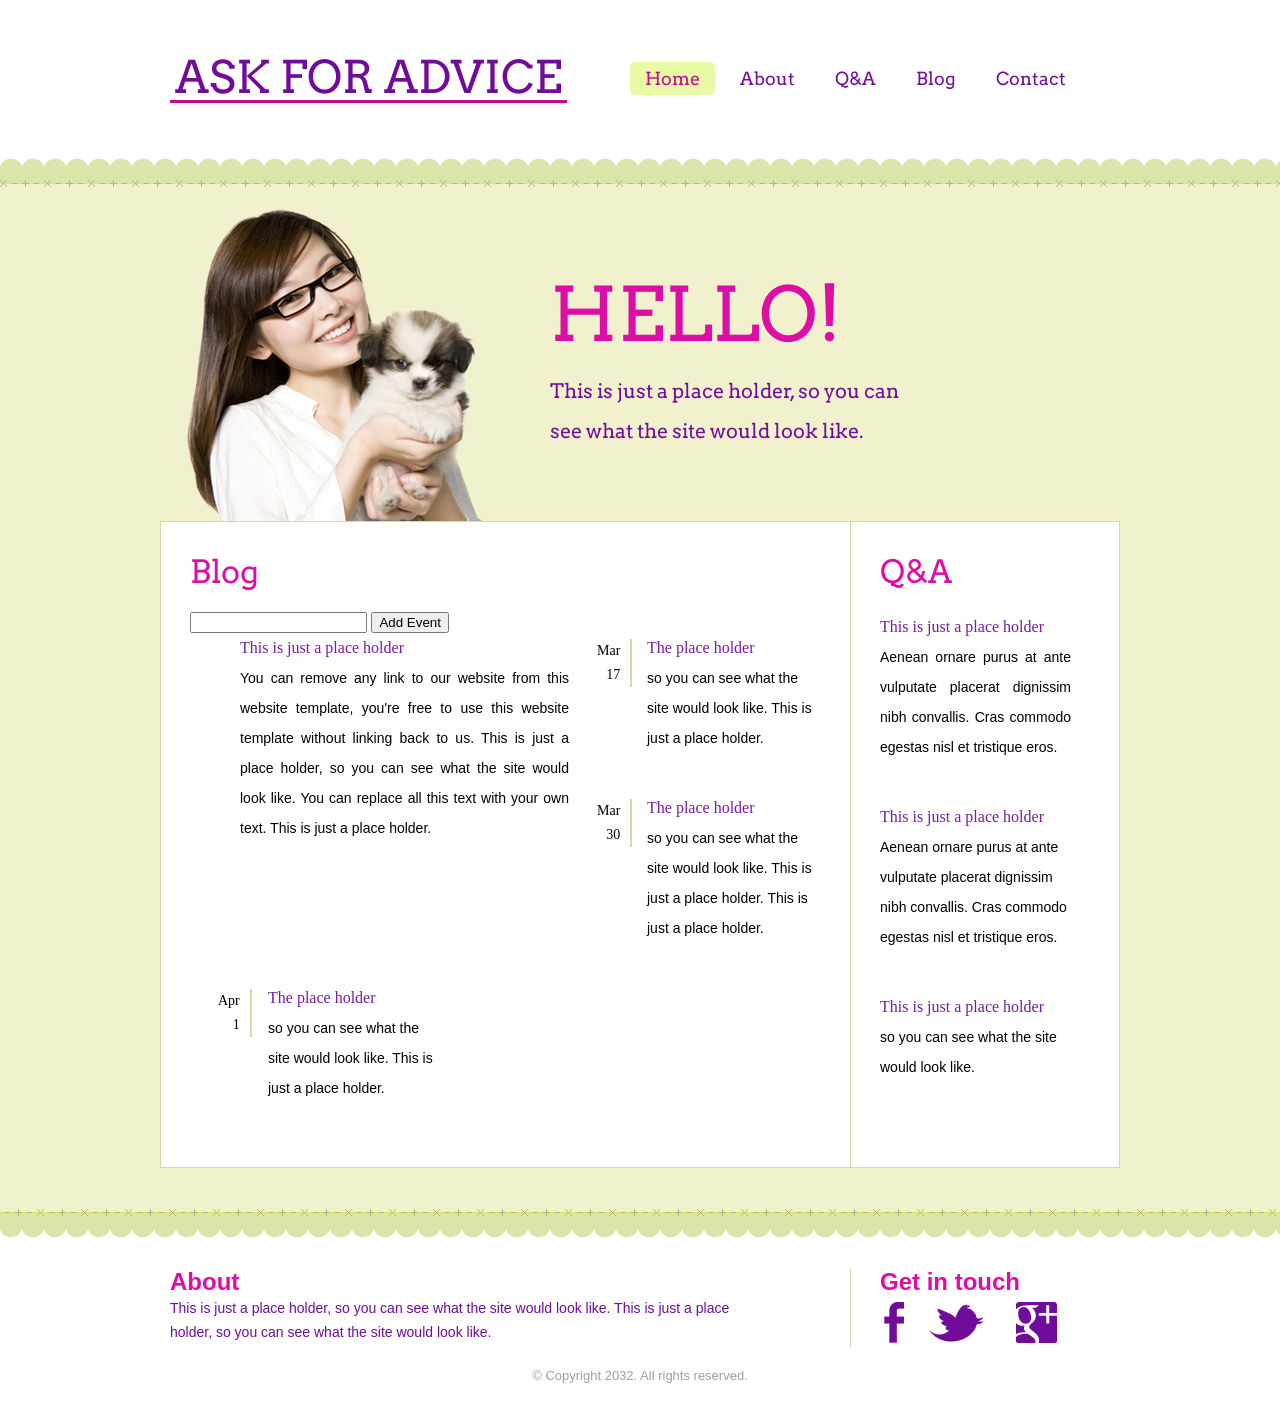
<file: FrontEnd/socialadvicewebsitetemplate/index.html>
<!DOCTYPE html>
<!-- Website template by freewebsitetemplates.com -->
<html>

<head>
	<meta charset="UTF-8">
	<title>Social Advice Website Template</title>
	<link rel="stylesheet" href="css/style.css" type="text/css">

</head>

<body>
	<div id="header">
		<div>
			<div id="logo">
				<a href="index.html"><span>Ask For Advice</span></a>
			</div>
			<ul id="navigation">
				<li class="selected">
					<a href="index.html">Home</a>
				</li>
				<li>
					<a href="about.html">About</a>
				</li>
				<li>
					<a href="answer.html">Q&amp;A</a>
				</li>
				<li>
					<a href="blog.html">Blog</a>
				</li>
				<li>
					<a href="contact.html">Contact</a>
				</li>
			</ul>
		</div>
	</div>
	<div id="contents">
		<div id="adbox">
			<img src="images/smiling.png" alt="Img">
			<h1>Hello!</h1>
			<p>
				This is just a place holder, so you can<br> see what the site would look like.
			</p>
		</div>
		<div id="featured" class="body">
			<div id="main">
				<h1>Blog</h1>
					<input type="text" name="input-daily">
					<button class="ui button">Add Event</button>
				
				<ul>
					<li>

						<!--<img src="images/family-outing.jpg" alt="Img"> <span class="time">Feb<br> 25</span> -->
						<p>
							<em><a href="index.html">This is just a place holder</a></em> You can remove any link to our
							website from this website template, you're free to use this website template without linking
							back to us. This is just a place holder, so you can see what the site would look like. You
							can replace all this text with your own text. This is just a place holder.
						</p>
					</li>
					<li>
						<span class="time">Mar<br> 17</span>
						<p>
							<em><a href="index.html">The place holder</a></em> so you can see what the site would look
							like. This is just a place holder.
						</p>
					</li>
					<li>
						<span class="time">Mar<br> 30</span>
						<p>
							<em><a href="index.html">The place holder</a></em> so you can see what the site would look
							like. This is just a place holder. This is just a place holder.
						</p>
					</li>
					<li>
						<span class="time">Apr<br> 1</span>
						<p>
							<em><a href="index.html">The place holder</a></em> so you can see what the site would look
							like. This is just a place holder.
						</p>
					</li>
				</ul>
			</div>
			<div id="sidebar">
				<h1>Q&amp;A</h1>
				<ul>
					<li>
						<p>
							<em><a href="answer.html">This is just a place holder</a></em> Aenean ornare purus at ante
							vulputate placerat dignissim nibh convallis. Cras commodo egestas nisl et tristique eros.
						</p>
					</li>
					<li>
						<p>
							<em><a href="answer.html">This is just a place holder</a></em> Aenean ornare purus at ante
							vulputate placerat dignissim nibh convallis. Cras commodo egestas nisl et tristique eros.
						</p>
					</li>
					<li>
						<p>
							<em><a href="answer.html">This is just a place holder</a></em> so you can see what the site
							would look like.
						</p>
					</li>
				</ul>
			</div>
		</div>
	</div>
	<div id="footer">
		<div>
			<div>
				<h2>About</h2>
				<p>
					This is just a place holder, so you can see what the site would look like. This is just a place
					holder, so you can see what the site would look like.
				</p>
			</div>
			<div id="connect">
				<h2>Get in touch</h2>
				<a href="http://freewebsitetemplates.com/go/facebook/" target="_blank" class="facebook"></a> <a
					href="http://freewebsitetemplates.com/go/twitter/" target="_blank" class="twitter"></a> <a
					href="http://freewebsitetemplates.com/go/googleplus/" target="_blank" class="googleplus"></a>
			</div>
			<p>
				© Copyright 2032. All rights reserved.
			</p>
		</div>
	</div>
</body>

</html>
</file>
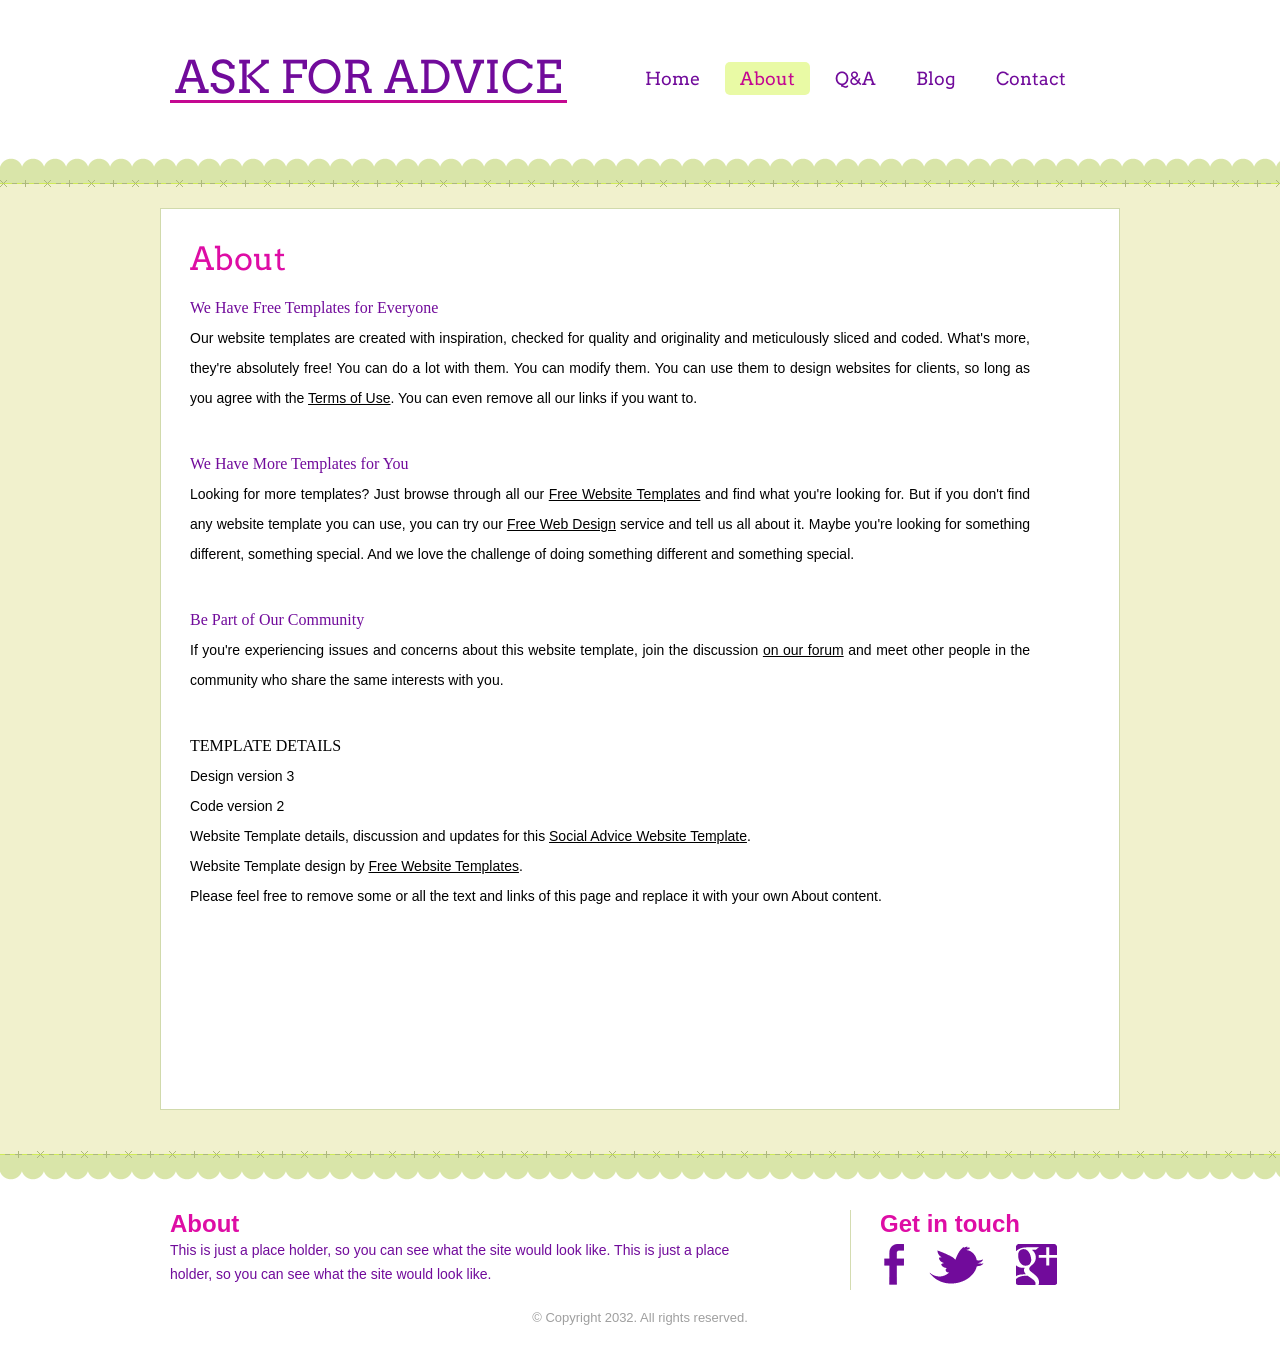
<file: FrontEnd/socialadvicewebsitetemplate/about.html>
<!DOCTYPE html>
<!-- Website template by freewebsitetemplates.com -->
<html>
<head>
	<meta charset="UTF-8">
	<title>About - Social Advice Website Template</title>
	<link rel="stylesheet" href="css/style.css" type="text/css">
</head>
<body>
	<div id="header">
		<div>
			<div id="logo">
				<a href="index.html"><span>Ask For Advice</span></a>
			</div>
			<ul id="navigation">
				<li>
					<a href="index.html">Home</a>
				</li>
				<li class="selected">
					<a href="about.html">About</a>
				</li>
				<li>
					<a href="answer.html">Q&amp;A</a>
				</li>
				<li>
					<a href="blog.html">Blog</a>
				</li>
				<li>
					<a href="contact.html">Contact</a>
				</li>
			</ul>
		</div>
	</div>
	<div id="contents">
		<div id="about" class="body">
			<h1>About</h1>
			<h4>We Have Free Templates for Everyone</h4>
			<p>
				Our website templates are created with inspiration, checked for quality and originality and meticulously sliced and coded. What's more, they're absolutely free! You can do a lot with them. You can modify them. You can use them to design websites for clients, so long as you agree with the <a href="http://www.freewebsitetemplates.com/about/terms/">Terms of Use</a>. You can even remove all our links if you want to.
			</p>
			<h4>We Have More Templates for You</h4>
			<p>
				Looking for more templates? Just browse through all our <a href="http://www.freewebsitetemplates.com/">Free Website Templates</a> and find what you're looking for. But if you don't find any website template you can use, you can try our <a href="http://www.freewebsitetemplates.com/freewebdesign/">Free Web Design</a> service and tell us all about it. Maybe you're looking for something different, something special. And we love the challenge of doing something different and something special.
			</p>
			<h4>Be Part of Our Community</h4>
			<p>
				If you're experiencing issues and concerns about this website template, join the discussion <a href="http://www.freewebsitetemplates.com/forums/">on our forum</a> and meet other people in the community who share the same interests with you.
			</p>
			<h4 class="details">Template details</h4>
			<p>
				Design version 3<br> Code version 2<br> Website Template details, discussion and updates for this <a href="http://www.freewebsitetemplates.com/discuss/socialadvicewebsitetemplate/">Social Advice Website Template</a>.<br> Website Template design by <a href="http://www.freewebsitetemplates.com/">Free Website Templates</a>.<br> Please feel free to remove some or all the text and links of this page and replace it with your own About content.
			</p>
		</div>
	</div>
	<div id="footer">
		<div>
			<div>
				<h2>About</h2>
				<p>
					This is just a place holder, so you can see what the site would look like. This is just a place holder, so you can see what the site would look like.
				</p>
			</div>
			<div id="connect">
				<h2>Get in touch</h2>
				<a href="http://freewebsitetemplates.com/go/facebook/" target="_blank" class="facebook"></a> <a href="http://freewebsitetemplates.com/go/twitter/" target="_blank" class="twitter"></a> <a href="http://freewebsitetemplates.com/go/googleplus/" target="_blank" class="googleplus"></a>
			</div>
			<p>
				© Copyright 2032. All rights reserved.
			</p>
		</div>
	</div>
</body>
</html>
</file>
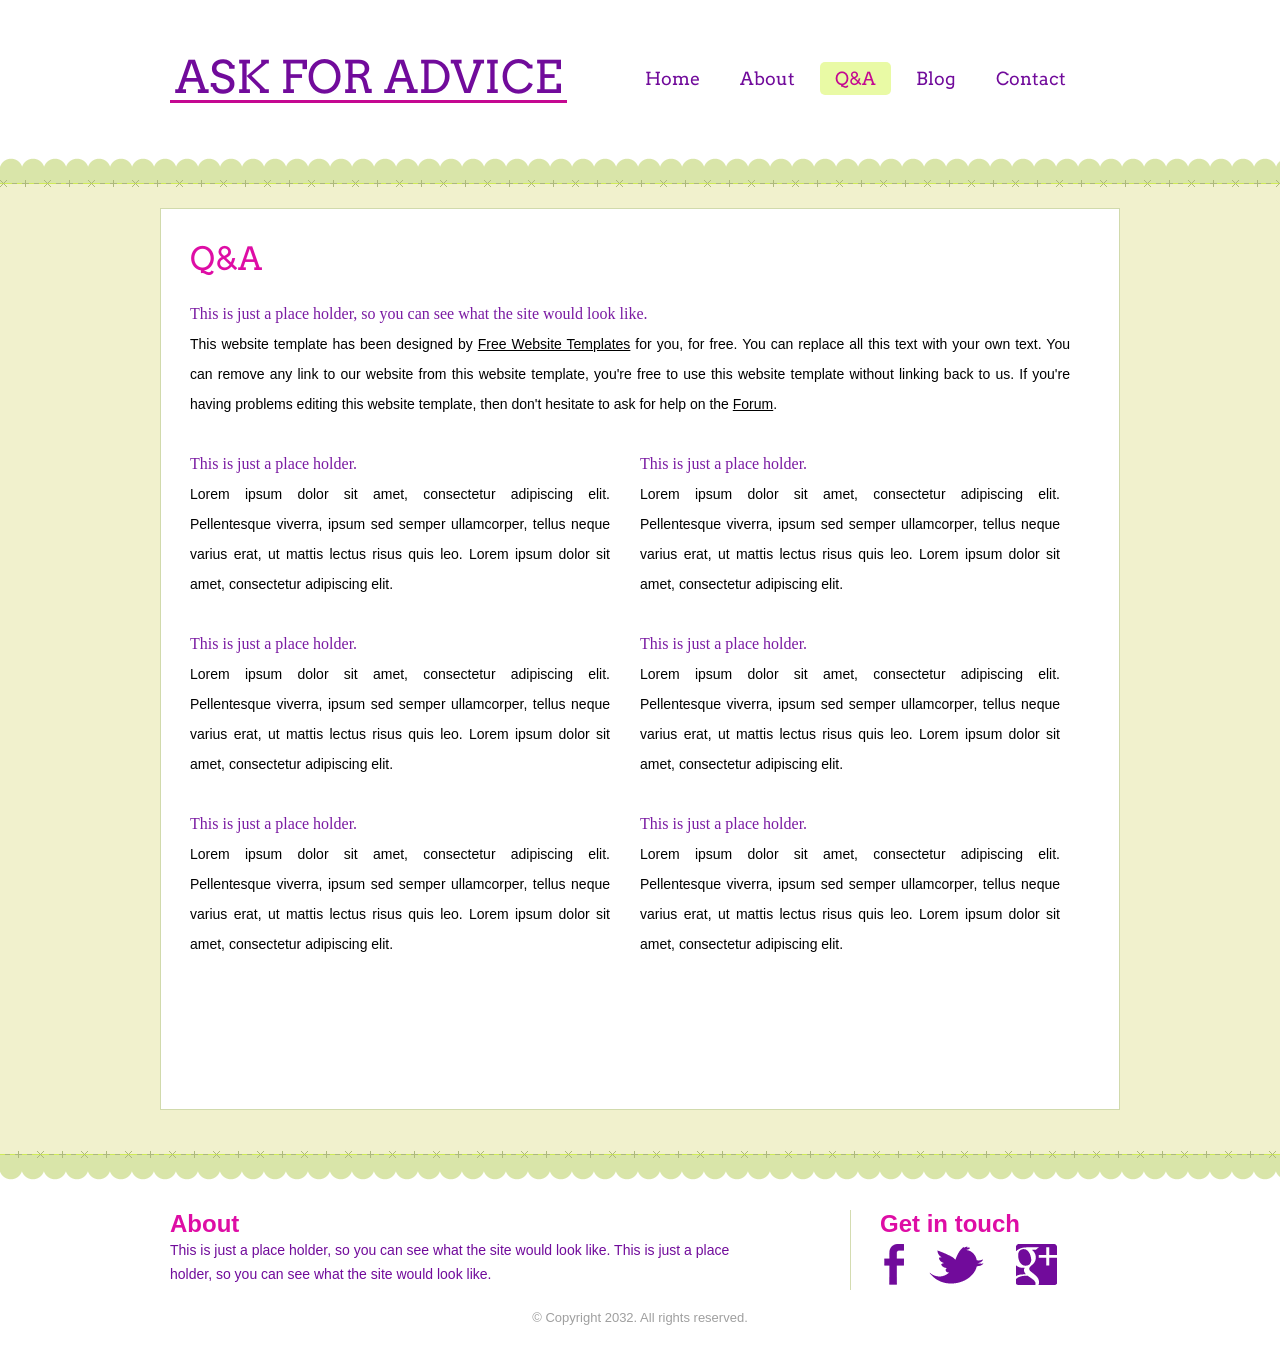
<file: FrontEnd/socialadvicewebsitetemplate/answer.html>
<!DOCTYPE html>
<!-- Website template by freewebsitetemplates.com -->
<html>
<head>
	<meta charset="UTF-8">
	<title>Q &amp; A - Social Advice Website Template</title>
	<link rel="stylesheet" href="css/style.css" type="text/css">
</head>
<body>
	<div id="header">
		<div>
			<div id="logo">
				<a href="index.html"><span>Ask For Advice</span></a>
			</div>
			<ul id="navigation">
				<li>
					<a href="index.html">Home</a>
				</li>
				<li>
					<a href="about.html">About</a>
				</li>
				<li class="selected">
					<a href="answer.html">Q&amp;A</a>
				</li>
				<li>
					<a href="blog.html">Blog</a>
				</li>
				<li>
					<a href="contact.html">Contact</a>
				</li>
			</ul>
		</div>
	</div>
	<div id="contents">
		<div id="answers" class="body">
			<h1>Q&amp;A</h1>
			<p>
				<em>This is just a place holder, so you can see what the site would look like.</em> This website template has been designed by <a href="http://www.freewebsitetemplates.com/">Free Website Templates</a> for you, for free. You can replace all this text with your own text. You can remove any link to our website from this website template, you're free to use this website template without linking back to us. If you're having problems editing this website template, then don't hesitate to ask for help on the <a href="http://www.freewebsitetemplates.com/forum/">Forum</a>.
			</p>
			<ul>
				<li>
					<p>
						<em>This is just a place holder.</em> Lorem ipsum dolor sit amet, consectetur adipiscing elit. Pellentesque viverra, ipsum sed semper ullamcorper, tellus neque varius erat, ut mattis lectus risus quis leo. Lorem ipsum dolor sit amet, consectetur adipiscing elit.
					</p>
				</li>
				<li>
					<p>
						<em>This is just a place holder.</em> Lorem ipsum dolor sit amet, consectetur adipiscing elit. Pellentesque viverra, ipsum sed semper ullamcorper, tellus neque varius erat, ut mattis lectus risus quis leo. Lorem ipsum dolor sit amet, consectetur adipiscing elit.
					</p>
				</li>
				<li>
					<p>
						<em>This is just a place holder.</em> Lorem ipsum dolor sit amet, consectetur adipiscing elit. Pellentesque viverra, ipsum sed semper ullamcorper, tellus neque varius erat, ut mattis lectus risus quis leo. Lorem ipsum dolor sit amet, consectetur adipiscing elit.
					</p>
				</li>
				<li>
					<p>
						<em>This is just a place holder.</em> Lorem ipsum dolor sit amet, consectetur adipiscing elit. Pellentesque viverra, ipsum sed semper ullamcorper, tellus neque varius erat, ut mattis lectus risus quis leo. Lorem ipsum dolor sit amet, consectetur adipiscing elit.
					</p>
				</li>
				<li>
					<p>
						<em>This is just a place holder.</em> Lorem ipsum dolor sit amet, consectetur adipiscing elit. Pellentesque viverra, ipsum sed semper ullamcorper, tellus neque varius erat, ut mattis lectus risus quis leo. Lorem ipsum dolor sit amet, consectetur adipiscing elit.
					</p>
				</li>
				<li>
					<p>
						<em>This is just a place holder.</em> Lorem ipsum dolor sit amet, consectetur adipiscing elit. Pellentesque viverra, ipsum sed semper ullamcorper, tellus neque varius erat, ut mattis lectus risus quis leo. Lorem ipsum dolor sit amet, consectetur adipiscing elit.
					</p>
				</li>
			</ul>
		</div>
	</div>
	<div id="footer">
		<div>
			<div>
				<h2>About</h2>
				<p>
					This is just a place holder, so you can see what the site would look like. This is just a place holder, so you can see what the site would look like.
				</p>
			</div>
			<div id="connect">
				<h2>Get in touch</h2>
				<a href="http://freewebsitetemplates.com/go/facebook/" target="_blank" class="facebook"></a> <a href="http://freewebsitetemplates.com/go/twitter/" target="_blank" class="twitter"></a> <a href="http://freewebsitetemplates.com/go/googleplus/" target="_blank" class="googleplus"></a>
			</div>
			<p>
				© Copyright 2032. All rights reserved.
			</p>
		</div>
	</div>
</body>
</html>
</file>
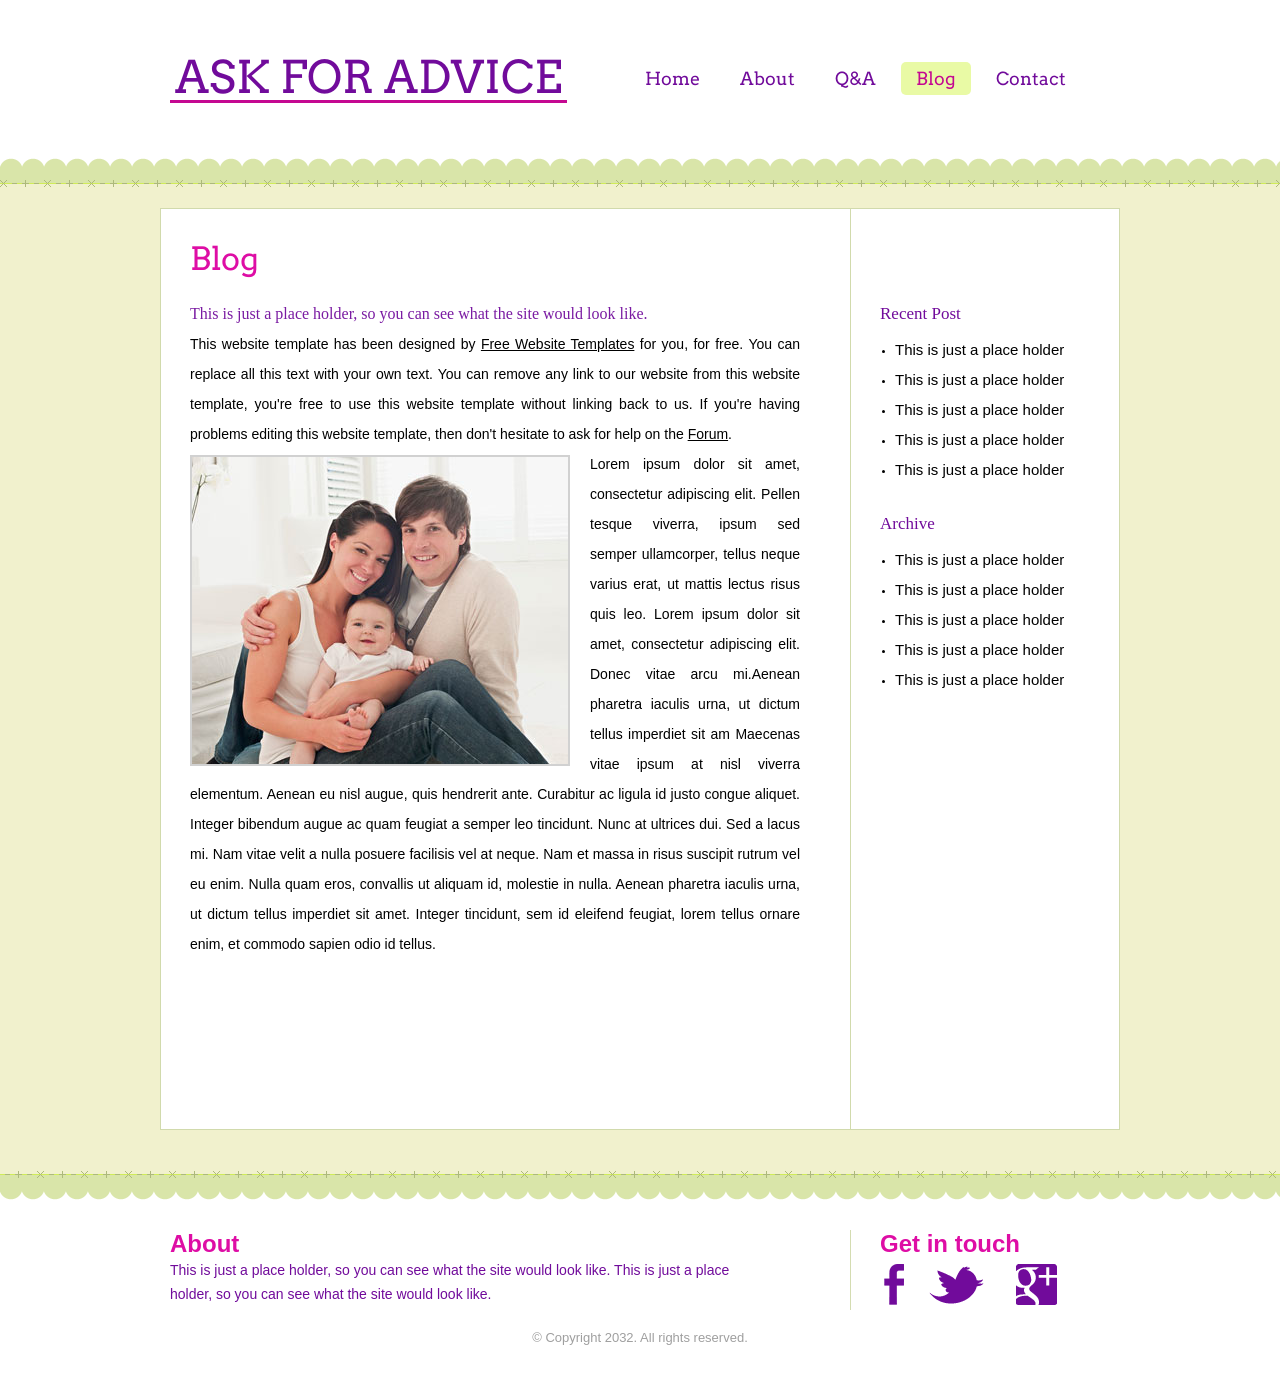
<file: FrontEnd/socialadvicewebsitetemplate/blog.html>
<!DOCTYPE html>
<!-- Website template by freewebsitetemplates.com -->
<html>
<head>
	<meta charset="UTF-8">
	<title>Blog - Social Advice Website Template</title>
	<link rel="stylesheet" href="css/style.css" type="text/css">
</head>
<body>
	<div id="header">
		<div>
			<div id="logo">
				<a href="index.html"><span>Ask For Advice</span></a>
			</div>
			<ul id="navigation">
				<li>
					<a href="index.html">Home</a>
				</li>
				<li>
					<a href="about.html">About</a>
				</li>
				<li>
					<a href="answer.html">Q&amp;A</a>
				</li>
				<li class="selected">
					<a href="blog.html">Blog</a>
				</li>
				<li>
					<a href="contact.html">Contact</a>
				</li>
			</ul>
		</div>
	</div>
	<div id="contents">
		<div id="blog" class="body">
			<h1>Blog</h1>
			<div id="main">
				<p>
				<em>This is just a place holder, so you can see what the site would look like.</em> This website template has been designed by <a href="http://www.freewebsitetemplates.com/">Free Website Templates</a> for you, for free. You can replace all this text with your own text. You can remove any link to our website from this website template, you're free to use this website template without linking back to us. If you're having problems editing this website template, then don't hesitate to ask for help on the <a href="http://www.freewebsitetemplates.com/forum/">Forum</a>.
				</p>
				<img src="images/family.jpg" align="Img">
				<p>
					Lorem ipsum dolor sit amet, consectetur adipiscing elit. Pellen tesque viverra, ipsum sed semper ullamcorper, tellus neque varius erat, ut mattis lectus risus quis leo. Lorem ipsum dolor sit amet, consectetur adipiscing elit. Donec vitae arcu mi.Aenean pharetra iaculis urna, ut dictum tellus imperdiet sit am Maecenas vitae ipsum at nisl viverra elementum. Aenean eu nisl augue, quis hendrerit ante. Curabitur ac ligula id justo congue aliquet. Integer bibendum augue ac quam feugiat a semper leo tincidunt. Nunc at ultrices dui. Sed a lacus mi. Nam vitae velit a nulla posuere facilisis vel at neque. Nam et massa in risus suscipit rutrum vel eu enim. Nulla quam eros, convallis ut aliquam id, molestie in nulla. Aenean pharetra iaculis urna, ut dictum tellus imperdiet sit amet. Integer tincidunt, sem id eleifend feugiat, lorem tellus ornare enim, et commodo sapien odio id tellus.
				</p>
			</div>
			<div id="sidebar">
				<div class="section">
					<h4>Recent Post</h4>
					<ul>
						<li>
							<a href="blog.html">This is just a place holder</a>
						</li>
						<li>
							<a href="blog.html">This is just a place holder</a>
						</li>
						<li>
							<a href="blog.html">This is just a place holder</a>
						</li>
						<li>
							<a href="blog.html">This is just a place holder</a>
						</li>
						<li>
							<a href="blog.html">This is just a place holder</a>
						</li>
					</ul>
				</div>
				<div class="section">
					<h4>Archive</h4>
					<ul>
						<li>
							<a href="blog.html">This is just a place holder</a>
						</li>
						<li>
							<a href="blog.html">This is just a place holder</a>
						</li>
						<li>
							<a href="blog.html">This is just a place holder</a>
						</li>
						<li>
							<a href="blog.html">This is just a place holder</a>
						</li>
						<li>
							<a href="blog.html">This is just a place holder</a>
						</li>
					</ul>
				</div>
			</div>
		</div>
	</div>
	<div id="footer">
		<div>
			<div>
				<h2>About</h2>
				<p>
					This is just a place holder, so you can see what the site would look like. This is just a place holder, so you can see what the site would look like.
				</p>
			</div>
			<div id="connect">
				<h2>Get in touch</h2>
				<a href="http://freewebsitetemplates.com/go/facebook/" target="_blank" class="facebook"></a> <a href="http://freewebsitetemplates.com/go/twitter/" target="_blank" class="twitter"></a> <a href="http://freewebsitetemplates.com/go/googleplus/" target="_blank" class="googleplus"></a>
			</div>
			<p>
				© Copyright 2032. All rights reserved.
			</p>
		</div>
	</div>
</body>
</html>
</file>
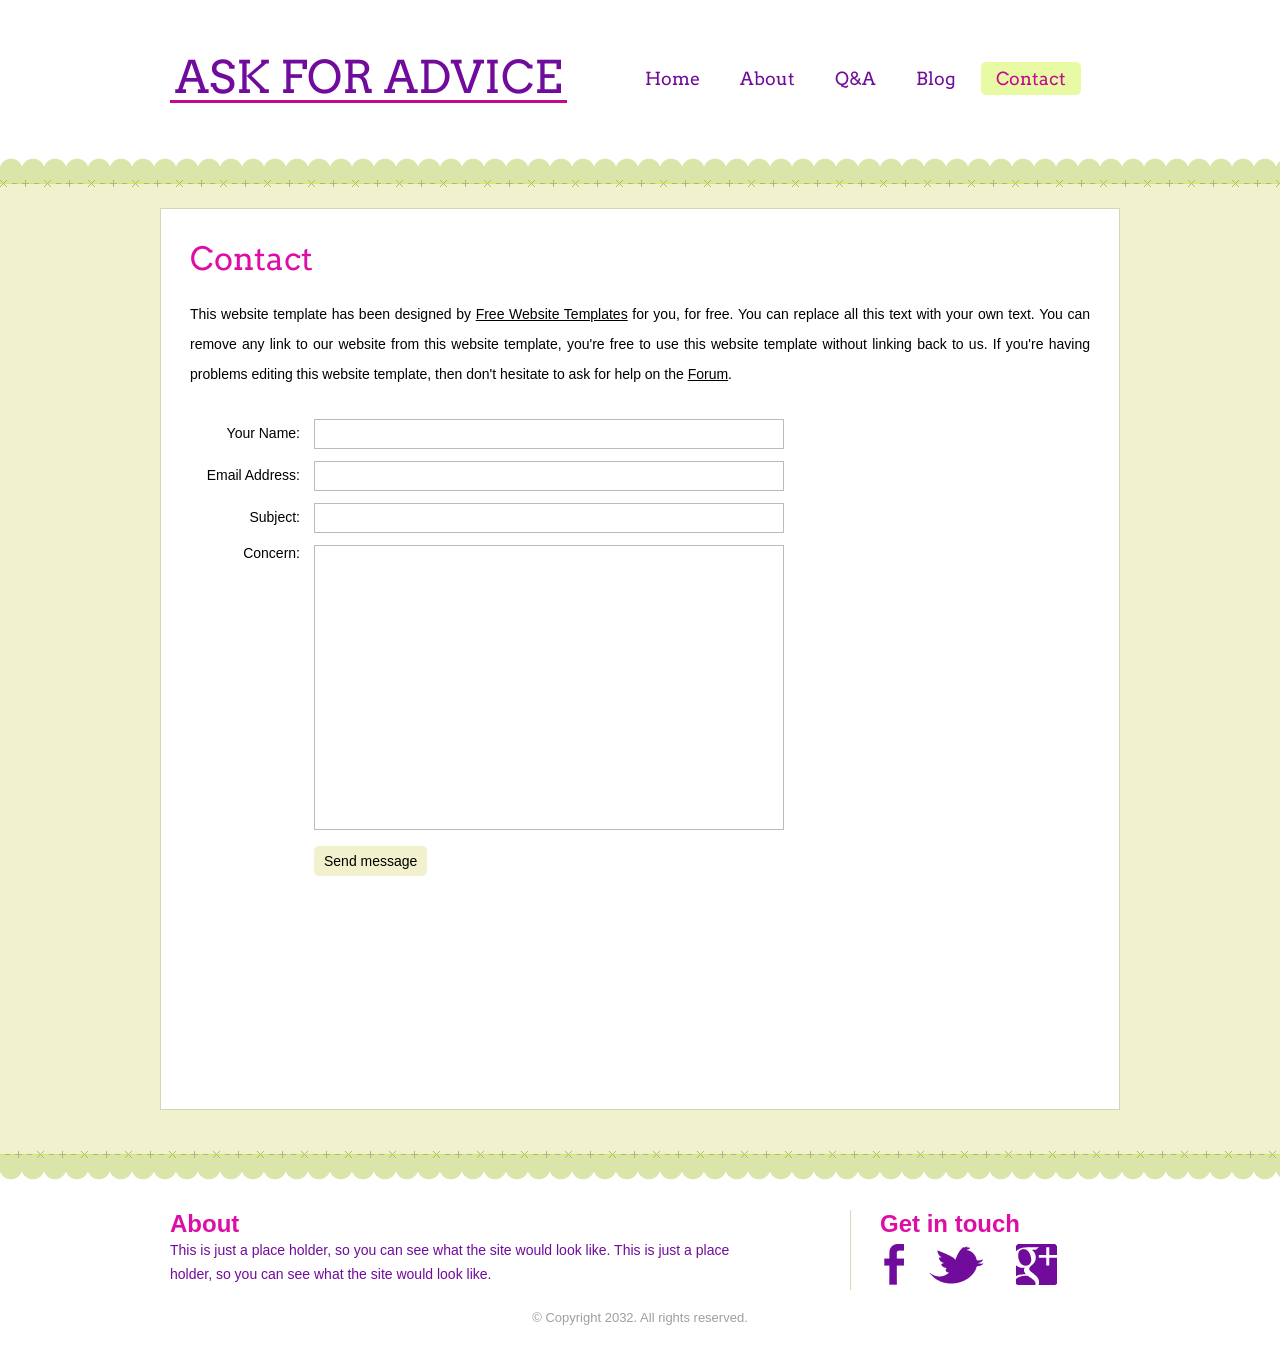
<file: FrontEnd/socialadvicewebsitetemplate/contact.html>
<!DOCTYPE html>
<!-- Website template by freewebsitetemplates.com -->
<html>
<head>
	<meta charset="UTF-8">
	<title>Contact - Social Advice Website Template</title>
	<link rel="stylesheet" href="css/style.css" type="text/css">
</head>
<body>
	<div id="header">
		<div>
			<div id="logo">
				<a href="index.html"><span>Ask For Advice</span></a>
			</div>
			<ul id="navigation">
				<li>
					<a href="index.html">Home</a>
				</li>
				<li>
					<a href="about.html">About</a>
				</li>
				<li>
					<a href="answer.html">Q&amp;A</a>
				</li>
				<li>
					<a href="blog.html">Blog</a>
				</li>
				<li class="selected">
					<a href="contact.html">Contact</a>
				</li>
			</ul>
		</div>
	</div>
	<div id="contents">
		<div id="contact" class="body">
			<h1>Contact</h1>
			<p>
				This website template has been designed by <a href="http://www.freewebsitetemplates.com/">Free Website Templates</a> for you, for free. You can replace all this text with your own text. You can remove any link to our website from this website template, you're free to use this website template without linking back to us. If you're having problems editing this website template, then don't hesitate to ask for help on the <a href="http://www.freewebsitetemplates.com/forums/">Forum</a>.
			</p>
			<form>
				<label>Your Name:</label>
				<input type="text" value="" class="txtfield">

				<label>Email Address:</label>
				<input type="text" value="" class="txtfield">

				<label>Subject:</label>
				<input type="text" value="" class="txtfield">

				<label class="msg">Concern:</label>
				<textarea></textarea>
				<input type="submit" value="Send message" class="btn">

			</form>
		</div>
	</div>
	<div id="footer">
		<div>
			<div>
				<h2>About</h2>
				<p>
					This is just a place holder, so you can see what the site would look like. This is just a place holder, so you can see what the site would look like.
				</p>
			</div>
			<div id="connect">
				<h2>Get in touch</h2>
				<a href="http://freewebsitetemplates.com/go/facebook/" target="_blank" class="facebook"></a> <a href="http://freewebsitetemplates.com/go/twitter/" target="_blank" class="twitter"></a> <a href="http://freewebsitetemplates.com/go/googleplus/" target="_blank" class="googleplus"></a>
			</div>
			<p>
				© Copyright 2032. All rights reserved.
			</p>
		</div>
	</div>
</body>
</html>
</file>
<file: FrontEnd/socialadvicewebsitetemplate/css/style.css>
/* Website template by freewebsitetemplates.com */
@font-face {
	font-family: 'Arvo-Regular';
	src: url('../fonts/Arvo-Regular.eot');
	src: local('☺'),  url('../fonts/Arvo-Regular.woff') format('woff'),  url('../fonts/Arvo-Regular.ttf') format('truetype'),  url('../fonts/Arvo-Regular.svg') format('svg');
	font-weight: normal;
	font-style: normal;
}
body {
	background-color: #fff;
	font-family: Arial, Helvetica, sans-serif;
	margin: 0;
}
img {
	border: 0;
}
/*------------------------------ SPRITES ------------------------------*/
#connect a {
	background: url(../images/icons.png) no-repeat;
}
/*------------------------------ HEADER ------------------------------*/
#header {
	background: url(../images/bg-header.png) repeat-x left bottom;
	background-position: 0 bottom;
	padding: 55px 10px 85px;
	text-align: right;
}
#header > div {
	width: 960px;
	margin: 0 auto;
}
#header > div:after {
	clear: both;
	content: "";
	display: block;
	height: 0;
	line-height: 0;
	visibility: hidden;
}
/** Logo **/
#logo {
	float: left;
	display: inline-block;
	border-bottom: 3px solid #c40891;
	margin-left: 10px;
	padding: 0 5px;
}
#logo a {
	font-family: 'Arvo-Regular';
	font-size: 45px;
	line-height: 45px;
	text-align: center;
	text-decoration: none;
	text-transform: uppercase;
}
#logo a span {
	color: #710b9b;
}
/** Navigation **/
#navigation {
	display: inline-block;
	list-style: none;
	width: 480px;
	margin: 7px 10px 3px 0;
	padding: 0;
}
#navigation li {
	float: left;
	margin-left: 10px;
}
#navigation li:first-child {
	margin-left: 0;
}
#navigation li a {
	color: #710b9b;
	font-family: 'Arvo-Regular';
	font-size: 18px;
	line-height: 34px;
	padding: 6px 15px;
	text-decoration: none;
}
#navigation li a:hover, #navigation li.selected a {
	color: #c40891;
	background-color: #e9faa5;
	border-radius: 5px;
}
/*------------------------------ CONTENTS ------------------------------*/
#contents {
	background-color: #f1f1cd;
	padding: 20px 0 40px;
}
#contents > div:after {
	clear: both;
	content: "";
	display: block;
	height: 0;
	line-height: 0;
	visibility: hidden;
}
#contents .body {
	background-color: #fff;
	height: auto;
	width: 900px;
	margin: 0 auto;
	border: 1px solid #d1daac;
	padding: 0 29px;
}
#contents h1 {
	color: #de0da5;
	font-family: 'Arvo-Regular';
	font-weight: normal;
	margin: 30px 0 20px;
}
#contents p {
	font-size: 14px;
	line-height: 30px;
	margin: 0;
	padding: 0 0 30px;
	text-align: justify;
}
#contents p a {
	color: #000;
}
#contents p > a:hover {
	color: #550974;
}
#contents p em {
	color: #7a1ba2;
	display: block;
	font-family: Georgia, "Times New Roman", Times, serif;
	font-size: 16px;
	font-style: normal;
}
#contents p em a {
	color: #7a1ba2;
	text-decoration: none;
}
#contents p em a:hover {
	text-decoration: underline;
}
/** Adbox **/
#adbox {
	font-family: 'Arvo-Regular';
	width: 940px;
	margin: 0 auto;
	padding: 0 10px;
}
#adbox img {
	float: left;
	margin-right: 60px;
}
#adbox h1 {
	font-size: 75px;
	margin: 0 0 10px;
	padding-top: 60px;
	text-transform: uppercase;
}
#adbox p {
	color: #710b9b;
	font-size: 20px;
	line-height: 40px;
}
/** MAIN **/
#main {
	float: left;
	min-height: 100px;
	width: 640px;
	padding-right: 20px;
}
/** SIDEBAR **/
#sidebar {
	float: right;
	height: auto;
	width: 210px;
	padding-left: 29px;
}
/** Featured **/
#contents #featured {
	background: #fff url(../images/separator.png) repeat-y left top;
	padding-bottom: 20px;
}
#featured #main ul {
	display: inline-block;
	height: auto;
	list-style: none;
	width: 640px;
	margin: 0;
	padding: 0;
}
#featured #main ul img {
	border: 2px solid #d1d1d1;
	margin-bottom: 10px;
}
#featured #main ul li {
	float: left;
	width: 215px;
	margin-bottom: 10px;
	padding: 0 15px 0 28px;
}
#featured #main ul li:first-child {
	width: 379px;
	margin-bottom: 0px;
	padding: 0;
}
#featured ul li:first-child p {
	text-align: justify;
}
#featured #main ul li span.time {
	float: left;
	display: inline-block;
	font-family: Georgia, "Times New Roman", Times, serif;
	font-size: 14px;
	line-height: 24px;
	border-right: 2px solid #d1daac;
	margin-top: 6px;
	padding-right: 10px;
	text-align: right;
}
#featured ul li p {
	padding-left: 50px;
	text-align: left;
}
#featured #sidebar ul {
	list-style: none;
	width: 210px;
	margin: 0;
	padding: 0;
}
#featured #sidebar ul li {
	margin-bottom: 10px;
	padding-right: 19px;
}
#featured #sidebar ul li p {
	padding-left: 0;
}
/** About **/
#contents #about {
	min-height: 900px;
}
#about h4 {
	color: #710b9b;
	font-family: Georgia, "Times New Roman", Times, serif;
	font-weight: normal;
	margin: 0 0 6px;
}
#about h4.details {
	color: #000;
	font-weight: normal;
	text-transform: uppercase;
}
#about p {
	padding-bottom: 42px;
	padding-right: 60px;
}
/** Answers **/
#contents #answers {
	min-height: 900px;
}
#contents #answers p {
	padding-right: 20px;
}
#answers ul {
	list-style: none;
	margin: 0;
	padding: 0;
}
#answers ul li {
	float: left;
	min-height: 150px;
	width: 420px;
	padding-right: 30px;
}
#contents #answers ul li p {
	padding-right: 0;
}
#answers ul li p em {
	display: block;
}
/** Blog **/
#contents #blog {
	background: #fff url(../images/separator.png) repeat-y left top;
	min-height: 900px;
	padding-bottom: 20px;
}
#blog #main img {
	float: left;
	border: 2px solid #d1d1d1;
	margin: 6px 20px 0 0;
}
#blog p {
	line-height: 30px;
	padding-bottom: 0;
	padding-right: 30px;
}
#blog #sidebar div.section {
	margin: 0 0 24px;
}
#blog #sidebar h4 {
	color: #710b9b;
	font-family: Georgia, "Times New Roman", Times, serif;
	font-size: 17px;
	font-weight: normal;
	line-height: 30px;
	margin: 0 0 6px;
}
#blog #sidebar ul {
	color: #000;
	font-size: x-small;
	margin: 0;
	padding: 0 0 0 15px;
}
#blog #sidebar ul li a {
	color: #000;
	font-size: 15px;
	line-height: 30px;
	text-decoration: none;
}
#blog #sidebar ul li a:hover {
	text-decoration: underline;
}
/** Contact **/
#contents #contact {
	min-height: 900px;
}
#contact form {
	width: 605px;
	margin: 0 0 30px;
}
#contact label {
	display: inline-block;
	font-size: 14px;
	width: 110px;
	margin: 0 0 12px;
	padding: 0 10px 0 0;
	text-align: right;
}
#contact label.msg {
	vertical-align: top;
}
#contact input.txtfield {
	height: 28px;
	line-height: 28px;
	width: 460px;
	border: 1px solid #bbbbbb;
	margin: 0 0 12px;
	padding: 0 4px;
}
#contact textarea {
	font-family: Arial, Helvetica, sans-serif;
	font-size: 14px;
	font-weight: normal;
	height: 283px;
	line-height:24px;
	width: 460px;
	border: 1px solid #bbbbbb;
	margin: 0 0 12px;
	padding: 0 4px;
	overflow: auto;
	resize: none;
}
#contact input.btn {
	background-color: #f1f1cd;
	color: #000;
	cursor: pointer;
	font-family: Arial, Helvetica, sans-serif;
	font-size: 14px;
	height: 30px;
	line-height: 30px;
	border: 0;
	border-radius: 5px;
	margin-left: 124px;
	padding: 0 10px;
}
#contact input.btn:hover {
	background-color: #d9e5a9;
}
/*------------------------------ FOOTER ------------------------------*/
#footer {
	background: #ffffff url(../images/bg-footer.png) repeat-x left top;
}
#footer > div {
	width: 940px;
	margin: 0 auto;
	padding: 60px 10px 30px;
}
#footer p {
	clear: both;
	color: #9f9f9f;
	font-size: 13px;
	margin: 0;
	text-align: center;
}
#footer > div > div {
	float: left;
	width: 680px;
	margin-bottom: 20px;
}
#footer > div > div p {
	color: #710b9b;
	font-size: 14px;
	line-height: 24px;
	padding-right: 80px;
	text-align: left;
}
#footer > div > div p a {
	color: #710b9b;
}
#footer > div > div h2 {
	color: #de0da5;
	margin: 0;
}
#footer #connect {
	width: 210px;
	border-left: 1px solid #d4dcb1;
	padding-left: 29px;
}
#footer #connect h2 {
	margin: 0 0 6px;
}
#connect a {
	display: inline-block;
	height: 42px;
	width: 55px;
	margin-right: 20px;
}
#connect a.facebook {
	background-position: -65px 0;
	width: 25px;
}
#connect a.twitter {
	background-position: -65px -48px;
}
#connect a.googleplus {
	background-position: -65px -96px;
}
#connect a.facebook:hover {
	background-position: 0 0;
	width: 25px;
}
#connect a.twitter:hover {
	background-position: 0 -48px;
}
#connect a.googleplus:hover {
	background-position: 0 -96px;
}
</file>
